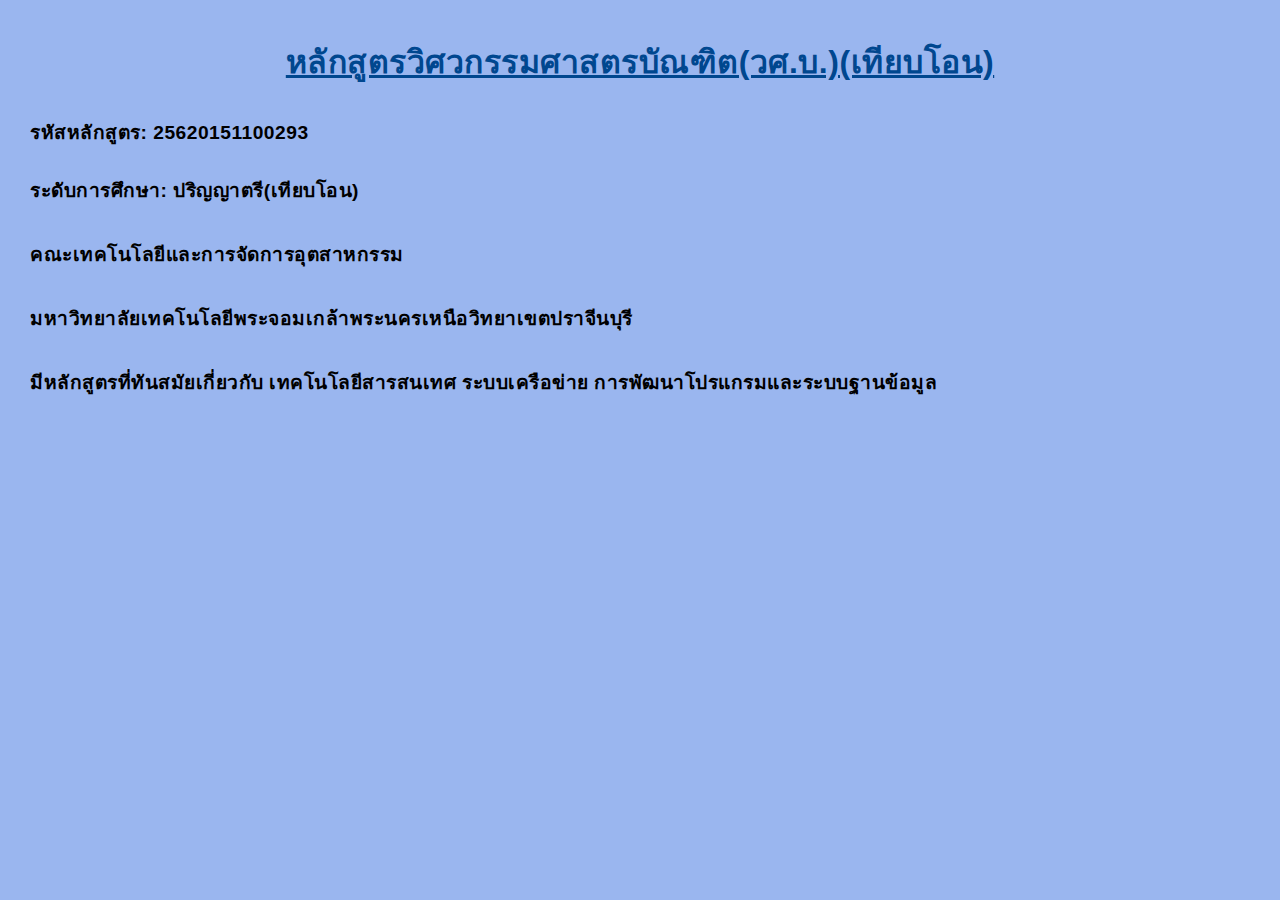
<file: index.html>
<!DOCTYPE html>
<html lang="en">
<head>
    <meta charset="UTF-8">
    <meta name="viewport" content="width=device-width, initial-scale=1.0">
    <title>index</title>
    <link rel="stylesheet" href="css/style.css">
</head>
<body>
    <h1>หลักสูตรวิศวกรรมศาสตรบัณฑิต(วศ.บ.)(เทียบโอน)</h1>
    <h3>รหัสหลักสูตร: 25620151100293</h3>
    <h3>ระดับการศึกษา: ปริญญาตรี(เทียบโอน)</h3>
    <h4>คณะเทคโนโลยีและการจัดการอุตสาหกรรม</h4>
    <h4>มหาวิทยาลัยเทคโนโลยีพระจอมเกล้าพระนครเหนือวิทยาเขตปราจีนบุรี</h4>
    <h4>มีหลักสูตรที่ทันสมัยเกี่ยวกับ เทคโนโลยีสารสนเทศ ระบบเครือข่าย การพัฒนาโปรแกรมและระบบฐานข้อมูล </h4>
</body>
</html>
</file>
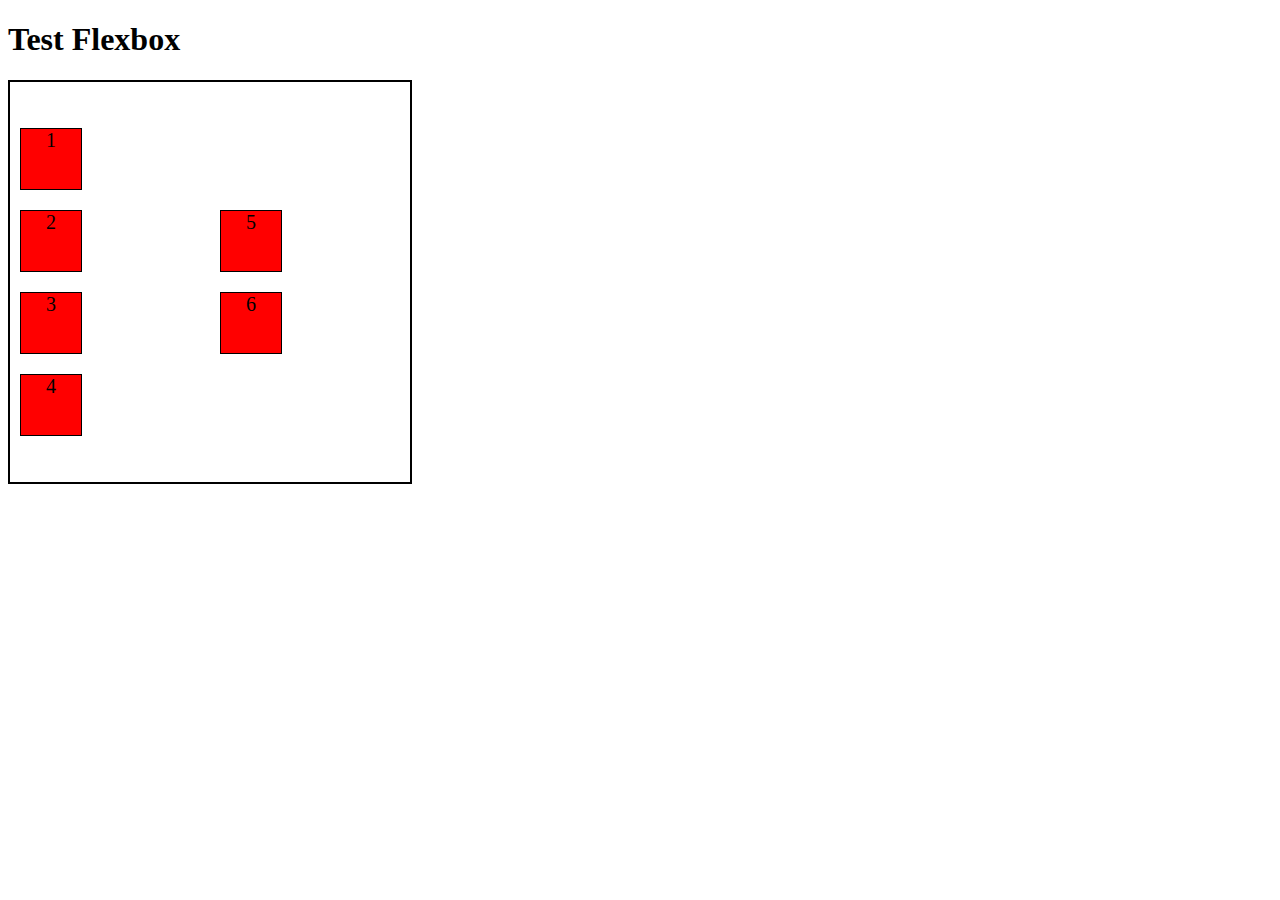
<file: flex.html>
<!DOCTYPE html>
<html lang="en">
<head>
    <meta charset="UTF-8">
    <meta name="viewport" content="width=device-width, initial-scale=1.0">
    <title>test flexbox</title>
    <link rel="stylesheet" href="css/styleflex.css">
</head>
<body>
    <h1>Test Flexbox</h1>
    <div class="container">
        <div class="items">1</div>
        <div class="items">2</div>
        <div class="items">3</div>
        <div class="items">4</div>
        <div class="items">5</div>
        <div class="items">6</div>
    </div>
</body>
</html>
</file>
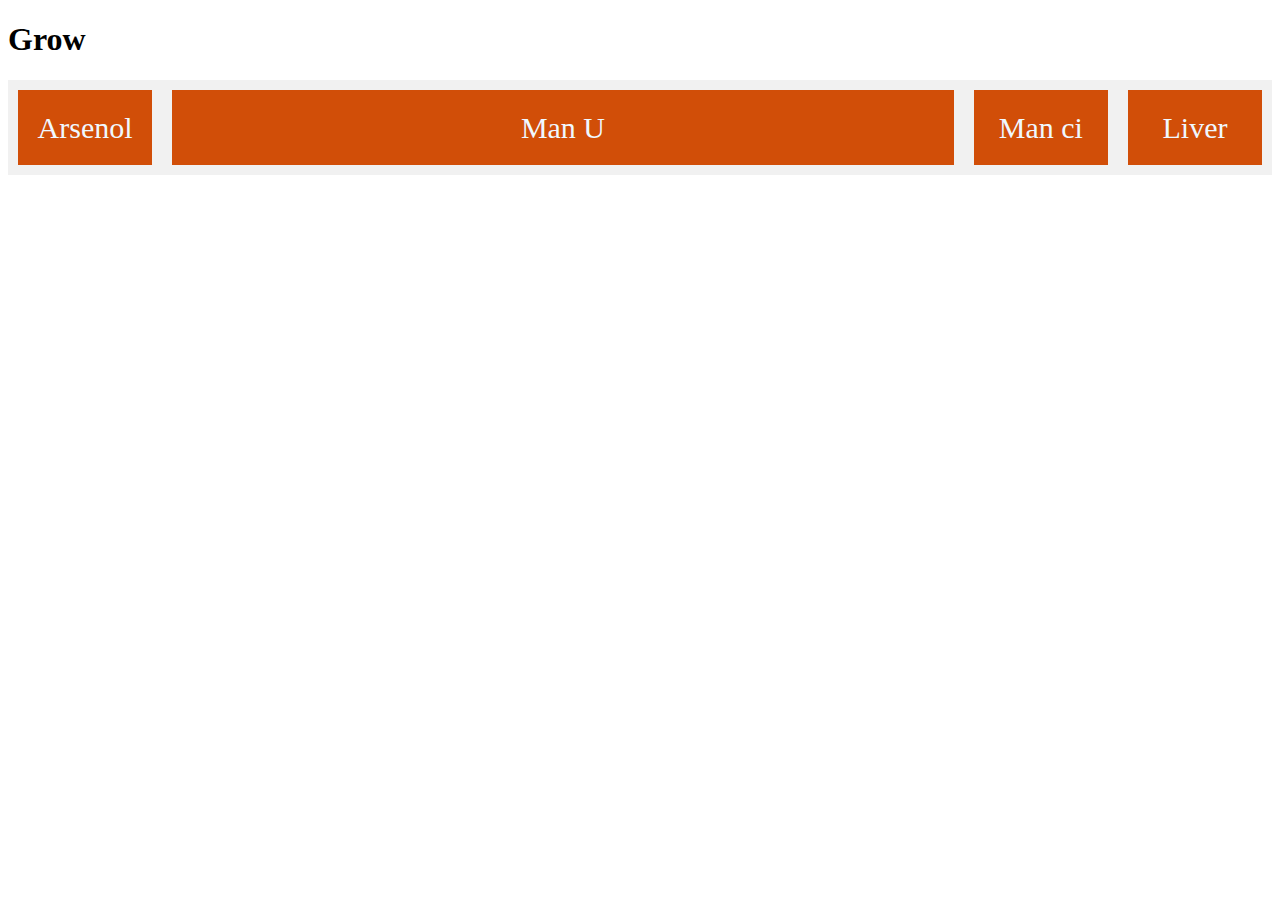
<file: grow.html>
<!DOCTYPE html>
<html lang="en">
<head>
    <meta charset="UTF-8">
    <meta name="viewport" content="width=device-width, initial-scale=1.0">
    <title>test flexbox</title>
    <link rel="stylesheet" href="css/stylyorder.css">
</head>
<body>
    <h1>Grow</h1>
    <div class="flex-container">
        <div style="flex-grow: 1">Arsenol</div>
        <div style="flex-grow: 20">Man U</div>
        <div style="flex-grow: 1">Man ci</div>
        <div style="flex-grow: 1">Liver</div>
    </div>
</body>
</html>
</file>
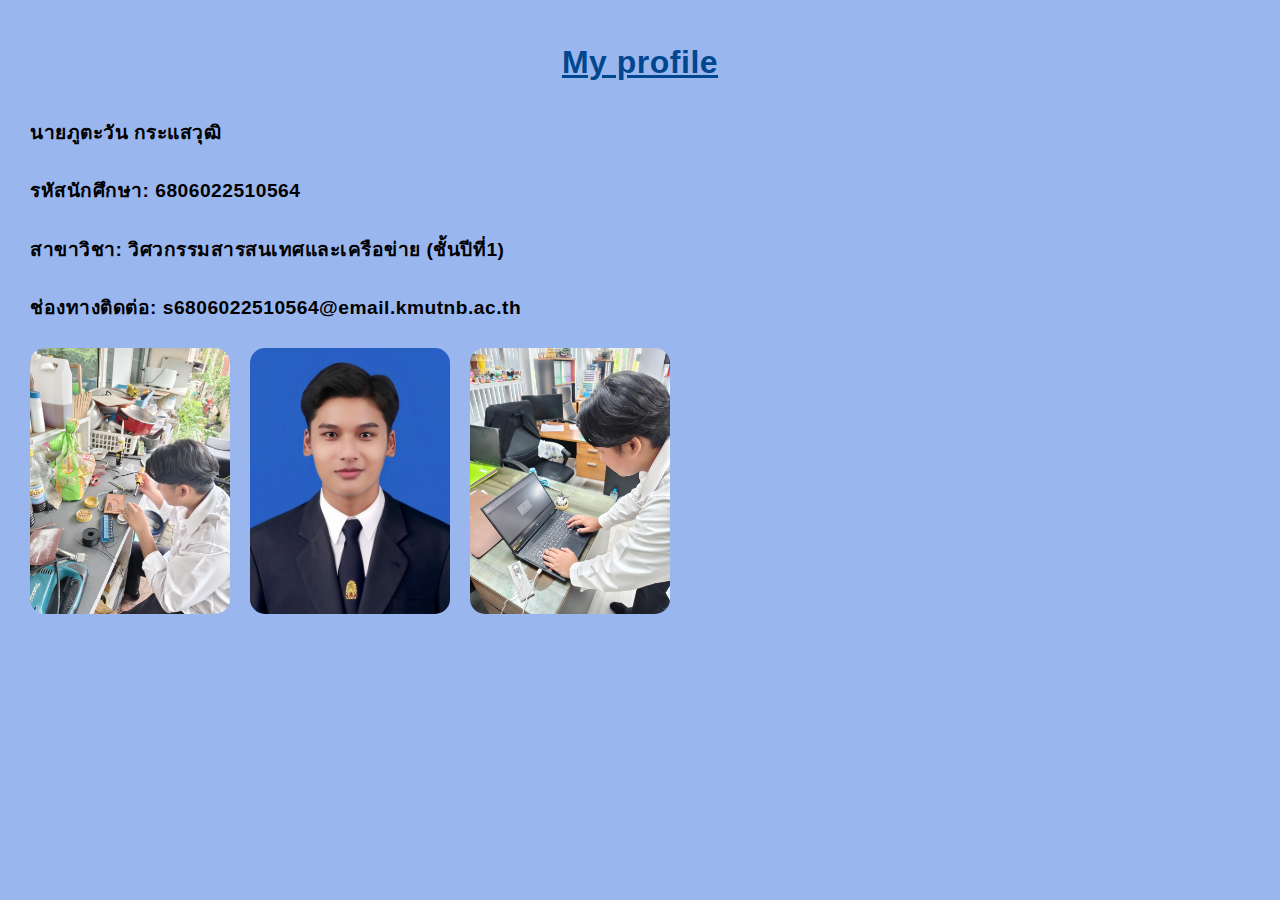
<file: myprofile.html>
<!DOCTYPE html>
<html lang="en">
<head>
    <meta charset="UTF-8">
    <meta name="viewport" content="width=device-width, initial-scale=1.0">
    <title>My profile</title>
    <link rel="stylesheet" href="css/style.css">
</head>
<body>
    <h1>My profile</h1>
    <h3>นายภูตะวัน กระแสวุฒิ</h3>
    <h3>รหัสนักศึกษา: 6806022510564</h3>
    <h3>สาขาวิชา: วิศวกรรมสารสนเทศและเครือข่าย (ชั้นปีที่1)</h3>
    <h3>ช่องทางติดต่อ: s6806022510564@email.kmutnb.ac.th</h3>
<div class="gallery">
    <img src="images/image1.jpg" alt="รูปภาพที่ 1">
    <img src="images/image2.jpg" alt="รูปภาพที่ 2">
    <img src="images/image3.jpg" alt="รูปภาพที่ 3">
</div>
</body>
</html>
</file>
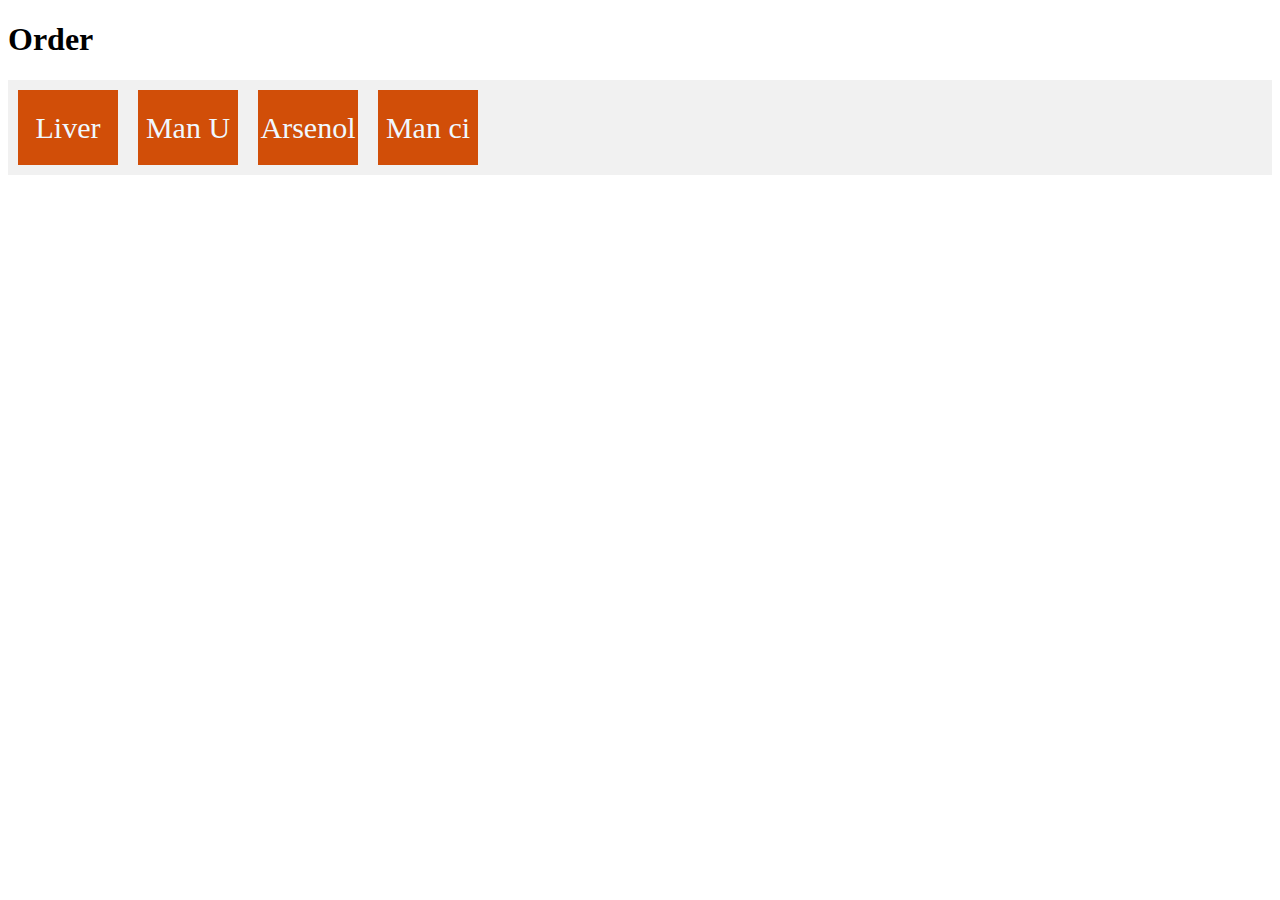
<file: order.html>
<!DOCTYPE html>
<html lang="en">
<head>
    <meta charset="UTF-8">
    <meta name="viewport" content="width=device-width, initial-scale=1.0">
    <title>test flexbox</title>
    <link rel="stylesheet" href="css/stylyorder.css">
</head>
<body>
    <h1>Order</h1>
    <div class="flex-container">
        <div style="order: 3">Arsenol</div>
        <div style="order: 2">Man U</div>
        <div style="order: 4">Man ci</div>
        <div style="order: 1">Liver</div>
    </div>
</body>
</html>
</file>
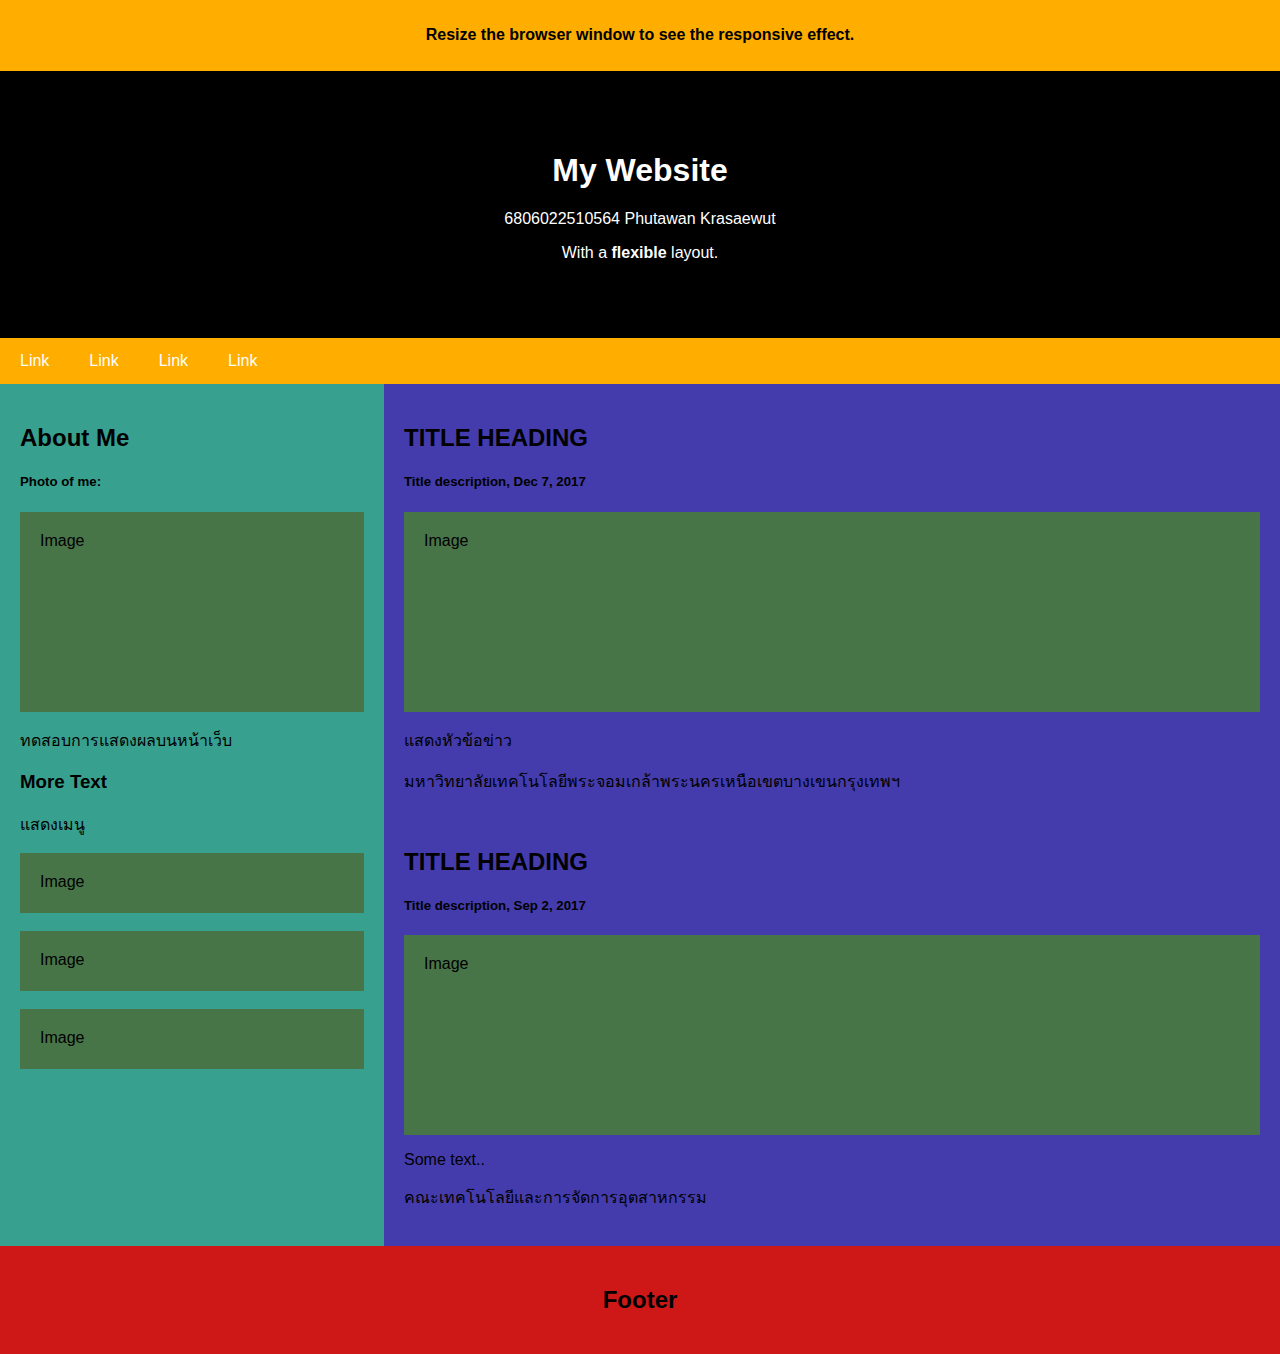
<file: res1.html>
<!DOCTYPE html>
<html>
<head>
  <title>Page Title</title>
  <meta charset="UTF-8">
  <meta name="viewport" content="width=device-width, initial-scale=1">
  <link rel="stylesheet" href="css/res1.css">
</head>
<body>

<!-- Note -->
<div style="background: rgb(255, 174, 0);padding:5px">
  <h4 style="text-align:center">
    Resize the browser window to see the responsive effect.
  </h4>
</div>

<!-- Header -->
<div class="header">
  <h1>My Website</h1>
  <p>6806022510564 Phutawan Krasaewut</p>
  <p>With a <b>flexible</b> layout.</p>
</div>

<!-- Navigation Bar -->
<div class="navbar">
  <a href="#">Link</a>
  <a href="#">Link</a>
  <a href="#">Link</a>
  <a href="#">Link</a>
</div>

<!-- The flexible grid (content) -->
<div class="row">
  <div class="side">
    <h2>About Me</h2>
    <h5>Photo of me:</h5>
    <div class="fakeimg" style="height:200px;">Image</div>
    <p>ทดสอบการแสดงผลบนหน้าเว็บ</p>
    <h3>More Text</h3>
    <p>แสดงเมนู</p>
    <div class="fakeimg" style="height:60px;">Image</div><br>
    <div class="fakeimg" style="height:60px;">Image</div><br>
    <div class="fakeimg" style="height:60px;">Image</div>
  </div>
  <div class="main">
    <h2>TITLE HEADING</h2>
    <h5>Title description, Dec 7, 2017</h5>
    <div class="fakeimg" style="height:200px;">Image</div>
    <p>แสดงหัวข้อข่าว</p>
    <p>มหาวิทยาลัยเทคโนโลยีพระจอมเกล้าพระนครเหนือเขตบางเขนกรุงเทพฯ</p>
    <br>
    <h2>TITLE HEADING</h2>
    <h5>Title description, Sep 2, 2017</h5>
    <div class="fakeimg" style="height:200px;">Image</div>
    <p>Some text..</p>
    <p>คณะเทคโนโลยีและการจัดการอุตสาหกรรม</p>
  </div>
</div>

<!-- Footer -->
<div class="footer">
  <h2>Footer</h2>
</div>

</body>
</html>
</file>
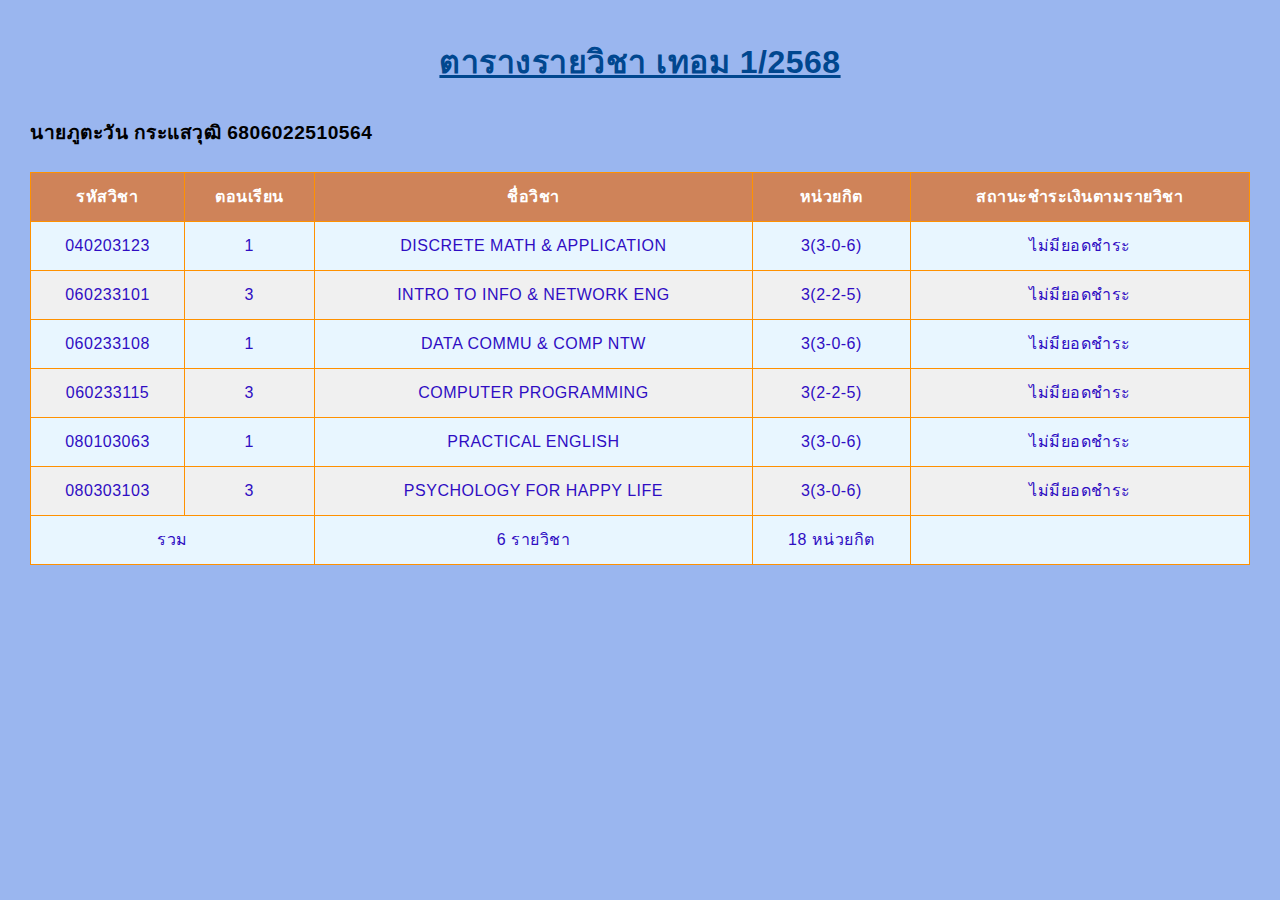
<file: subject.html>
<!DOCTYPE html>
<html lang="th">
<head>
    <meta charset="UTF-8">
    <meta name="viewport" content="width=device-width, initial-scale=1.0">
    <title>subject</title>
    <link rel="stylesheet" href="css/style.css">
</head>
<body>
    <h1>ตารางรายวิชา เทอม 1/2568</h1>
    <h2>นายภูตะวัน กระแสวุฒิ 6806022510564</h2>

    <table>
      <thead>
        <tr>
          <th>รหัสวิชา</th>
          <th>ตอนเรียน</th>
          <th>ชื่อวิชา</th>
          <th>หน่วยกิต</th>
          <th>สถานะชำระเงินตามรายวิชา</th>
        </tr>
      </thead>
      <tbody>
        <tr>
          <td>040203123</td>
          <td>1</td>
          <td>DISCRETE MATH &amp; APPLICATION</td>
          <td>3(3-0-6)</td>
          <td>ไม่มียอดชำระ</td>
        </tr>
        <tr>
          <td>060233101</td>
          <td>3</td>
          <td>INTRO TO INFO &amp; NETWORK ENG</td>
          <td>3(2-2-5)</td>
          <td>ไม่มียอดชำระ</td>
        </tr>
        <tr>
          <td>060233108</td>
          <td>1</td>
          <td>DATA COMMU &amp; COMP NTW</td>
          <td>3(3-0-6)</td>
          <td>ไม่มียอดชำระ</td>
        </tr>
        <tr>
          <td>060233115</td>
          <td>3</td>
          <td>COMPUTER PROGRAMMING</td>
          <td>3(2-2-5)</td>
          <td>ไม่มียอดชำระ</td>
        </tr>
        <tr>
          <td>080103063</td>
          <td>1</td>
          <td>PRACTICAL ENGLISH</td>
          <td>3(3-0-6)</td>
          <td>ไม่มียอดชำระ</td>
        </tr>
        <tr>
          <td>080303103</td>
          <td>3</td>
          <td>PSYCHOLOGY FOR HAPPY LIFE</td>
          <td>3(3-0-6)</td>
          <td>ไม่มียอดชำระ</td>
        </tr>
        <tr>
          <td colspan="2">รวม</td>
          <td>6 รายวิชา</td>
          <td>18 หน่วยกิต</td>
          <td></td>
        </tr>
      </tbody>
    </table>
</body>
</html>
</file>
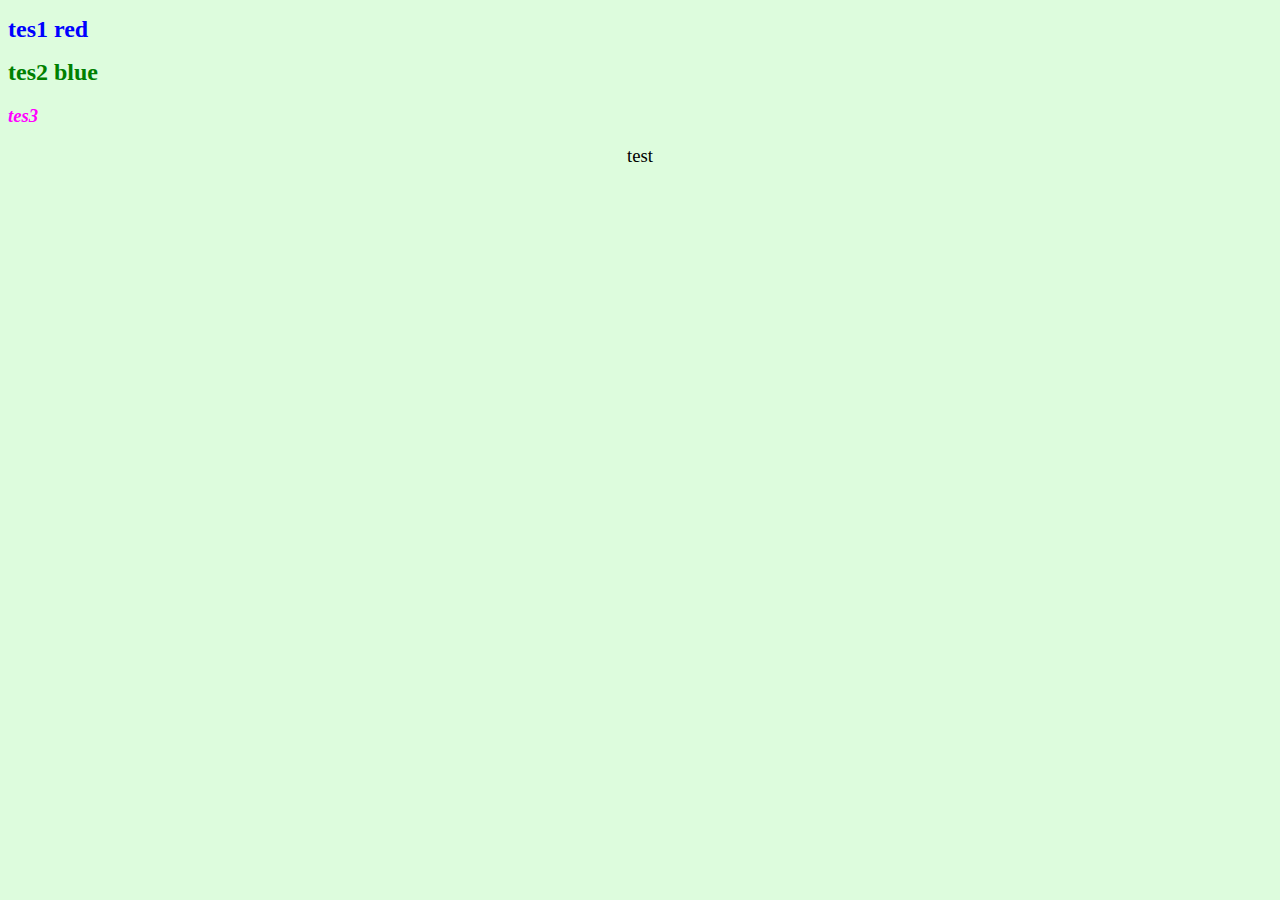
<file: tes2.html>
<!DOCTYPE html>
<html lang="en">
<head>
    <meta charset="UTF-8">
    <meta name="viewport" content="width=device-width, initial-scale=1.0">
    <title>Document</title>
    <link rel="stylesheet" href="css/style 2.css">
</head>
<body>
    <h1 id="red">tes1 red</h1>
    <h1 id="green">tes2 blue</h1>
    <h3>tes3</h3>
    <p>test</p>
</body>
</html>
</file>
<file: css/style.css>
body {
  font-family: Tahoma, sans-serif;
  font-size: 16px;
  line-height: 2;
  letter-spacing: 0.5px;
  color: #2f0dc3;
  margin: 30px;
  background-color: #9ab6ef;
  text-align: left;
}

h1 {
  text-align: center;
  color: #00478f;
  font-size: 2em;
  margin-bottom: 20px;
  text-decoration: underline;
}

h2 {
  text-align: left;
  color: #000000;
  font-size: 1.2em;
  margin-bottom: 20px;
}

h3 {
  text-align: left;
  color: #000000;
  font-size: 1.2em;
  margin-bottom: 20px;
}

h4 {
  text-align: left;
  color: #000000;
  font-size: 1.2em;
  margin-bottom: 20px;
}

table {
  width: 100%;
  border-collapse: collapse;
  margin-top: 20px;
}

table th, table td {
  border: 1px solid #ff9100;
  padding: 8px;
  text-align: center;
}

table thead {
  background-color: #cf8359;
  color: #fff;
  font-weight: bold;
}

table tbody tr:nth-child(even) {
  background-color: #f0f0f0; 
}

table tbody tr:nth-child(odd) {
  background-color: #e8f6ff; 
}

.gallery {
    display: flex;
    justify-content: left; 
    gap: 20px;
    margin-top: 20px;
}

.gallery img {
    width: 200px;     
    height: auto;
    border-radius: 15px;
}
</file>
<file: css/styleflex.css>
.container{
    display: flex;
    /*flex-direction: column-reverse;*/
    flex-flow: column wrap;
    justify-content: center;
    align-items: baseline;
    width: 400px;
    height: 400px;
    border: 2px solid black;
}
.items{
    width: 60px;
    height: 60px;
    background-color: red;
    border: 1px solid black;
    margin: 10px;
    font-size: 20px;
    text-align: center;
}
</file>
<file: css/stylyorder.css>
.flex-container{
display: flex;
align-items: stretch;
background-color: #f1f1f1;
}
.flex-container>div{
background-color: rgb(209, 78, 8);
color: aliceblue;
width: 100px;
margin: 10px;
text-align: center;
line-height: 75px;
font-size: 30px;
}
</file>
<file: css/res1.css>
* {
  box-sizing: border-box;
}

/* Style the body */
body {
  font-family: Arial;
  margin: 0;
}

/* Header/logo Title */
.header {
  padding: 60px;
  text-align: center;
  background: #000000;
  color: white;
}

/* Style the top navigation bar */
.navbar {
  display: flex;
  background-color: rgb(255, 174, 0);
}

/* Style the navigation bar links */
.navbar a {
  color: white;
  padding: 14px 20px;
  text-decoration: none;
  text-align: center;
}

/* Change color on hover */
.navbar a:hover {
  background-color: #ddd;
  color: black;
}

/* Column container */
.row {
  display: flex;
  flex-wrap: wrap;
}

/* Sidebar/left column */
.side {
  flex: 30%;
  background-color: #38a08f;
  padding: 20px;
}

/* Main column */
.main {
  flex: 70%;
  background-color: rgb(68, 60, 172);
  padding: 20px;
}

/* Fake image, just for this example */
.fakeimg {
  background-color: #487547;
  width: 100%;
  padding: 20px;
}

/* Footer */
.footer {
  padding: 20px;
  text-align: center;
  background: #ce1818;
}

/* Responsive layout - when the screen is less than 700px wide,
   make the two columns stack on top of each other instead of next to each other */
@media screen and (max-width: 700px) {
  .row,
  .navbar {
    flex-direction: column;
  }
}
</file>
<file: css/style 2.css>
body {
background: #DDFCDD;
color: black;
}
h1 {
text-align: left;
font-size: 18pt;
font-style: normal;
color: blue;
}
h3 {
text-align: left;
font-size: 14pt;
font-style: italic;
color: magenta;
}
p {
text-align: center;
font-style: normal;
font-family: Cordia New;
font-size: 14pt;
}

.red{
    color: red;
}
#green{
    color: green;
}
</file>
